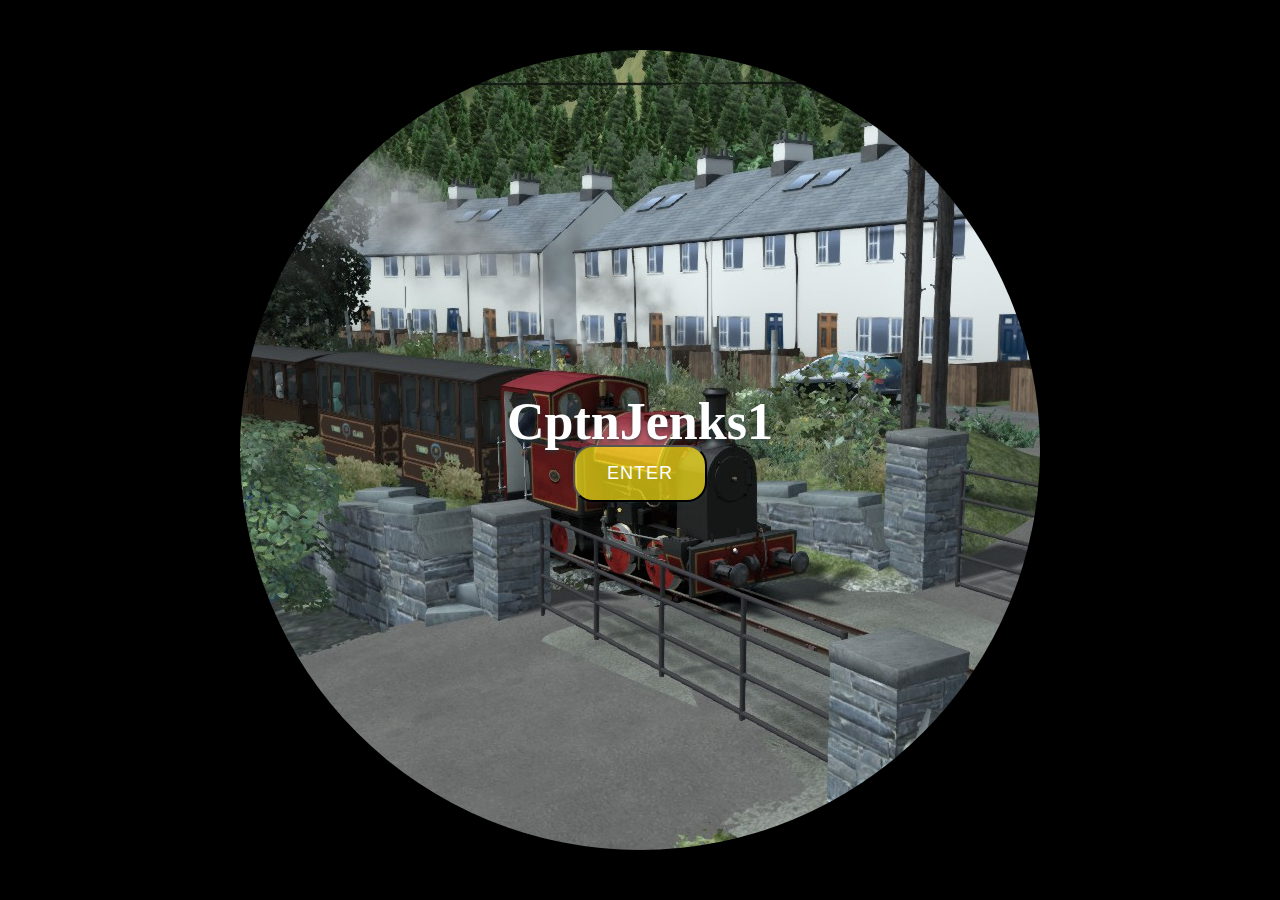
<file: index.html>
<!DOCTYPE html>
<html>
  <head>
    <title>CptnJenks</title>
	<link href="style.css" type="text/css" rel="stylesheet">
  </head>
  
  <body>
    <div class="backing">
      <h1>CptnJenks1</h1>
      <a class="btn" href="home.html">Enter</a>
    </div>
  </body>
</html>
</file>
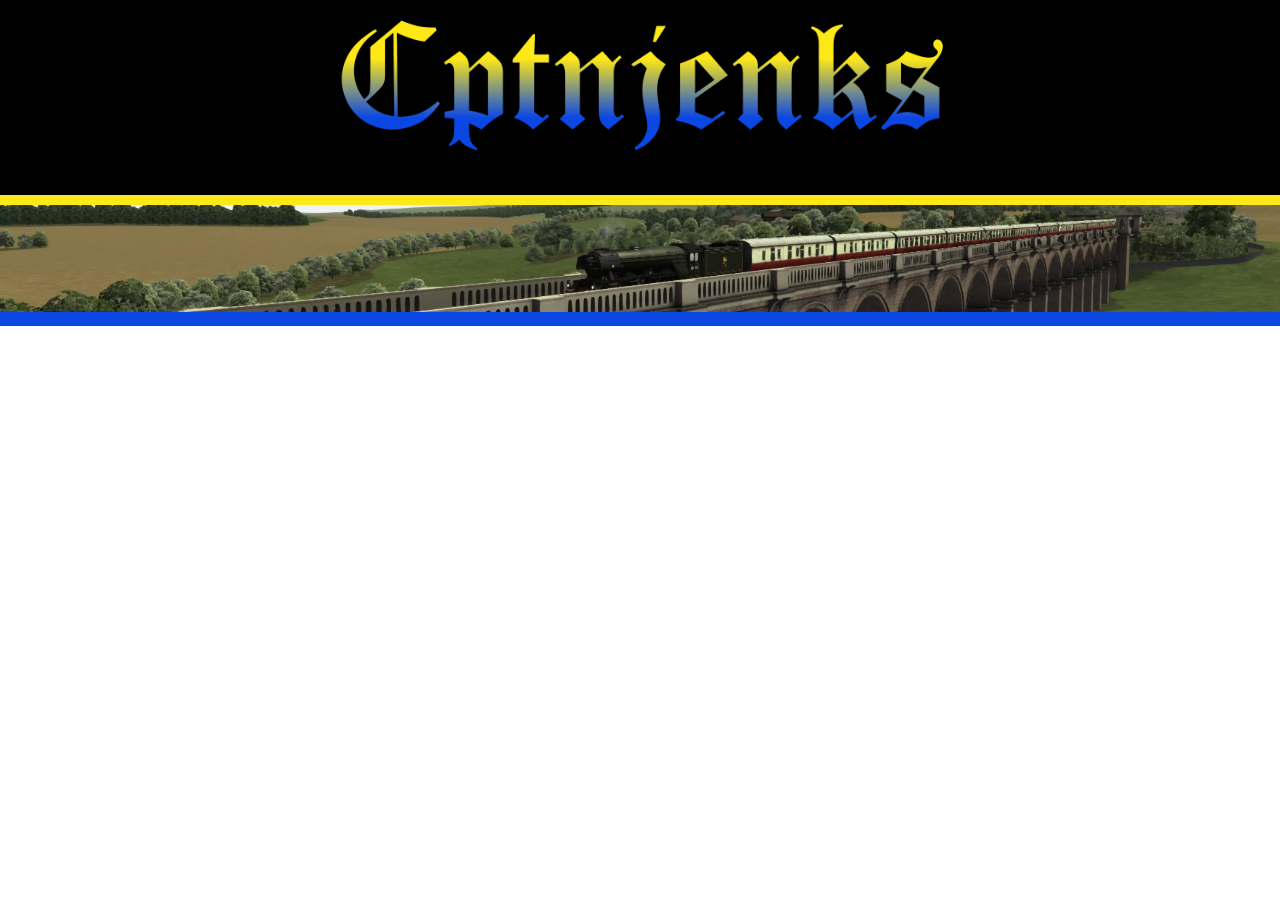
<file: Home.html>
<!DOCTYPE html>
<html>
  <head>
    <title>CptnJenks Home Page</title>
    <link href="page2style.css" type="text/css" rel="stylesheet">
  </head>

  <body>
    <div class="head">
      <div class="banner">
        <img id="logo" src="Cptnjenks3.jpg" />
      </div>
    </div>
    <div class="navigation">
      <div class="stripe">
      </div>
      <div class="train">
        <img id="train" src="Scotsman.jpg" />
      </div>
      <div class="stripe2">
      </div>
    </div>
    
  </body>
</html>
</file>
<file: style.css>
* {
	margin: 0;
	padding: 0;
}

html, body {
	height: 100%;
	width: 100%;
}

body {
	align-items: center;
    background-color: #000;
	display: flex;
	font-family: Ariel, sans-serif;
	flex-direction: column;
	justify-content: center;
	overflow: hidden;
}

.backing {
	align-items: center;
	align-self: center;
	background: url(no.7.jpg) center center;
	border-radius: 100%;
	display: flex;
	flex-direction: column;
	min-height: 800px;
    min-width: 800px;
    justify-content: center;
}

h1 {
  color: #fff;
  font-family: 'Old English Text MD', serif;
  font-size: 52px;
  font-weight: 900;
  line-height: 46px;
  margin: 300 0 60px 0;
  text-align: center;
  text-shadow: 0px 2px 4px rgba(34,62,66,.75);
  width: 50%;
}

a.btn {
	 background-color: rgba(255,232,24,0.7);
	 border: outset 2px #000;
	border-radius: 20px;
	box-shadow: 0px 2px 4px rgba(34,62,66,.25);
   color: #fff;
  font-size: 18px;
  letter-spacing: 1px;
  padding: 16px 32px;
  text-decoration: none;
  text-transform: uppercase;
  -webkit-transition: box-shadow 1s ease;
	transition: box-shadow 1s ease;
}

a.btn:hover {
	background-color: rgba(11,72,227,0.7);
	 border: inset 2px #000;
	box-shadow: 0px 4px 4px rgba(34,62,66,.5);
	-webkit-transition: box-shadow 1s ease;
	transition: box-shadow 1s ease;
}
</file>
<file: page2style.css>
* {
	margin: 0;
	padding: 0;
	/*border: 1px solid #03F;*/
} 

.head {
	width: 100%;
	background-color: #000;
}

.banner {
	width: 50%;
	margin: auto;
	padding: 10px;
	align-items: center;
}

#logo {
	width: 100%;
	
}

.navigation {
	background-color: #0b48e3;
}

.stripe {
	width: 100%;
	height: 10px;
	background-color: #ffe818;
}
/*
.train {
	width: 100%;
	border: 1px solid #000;
}*/

.stripe2 {
	width: 100%;
	height: 10px;
	background-color: #0b48e3;
}

#train {
	width: 100%;
}
</file>
